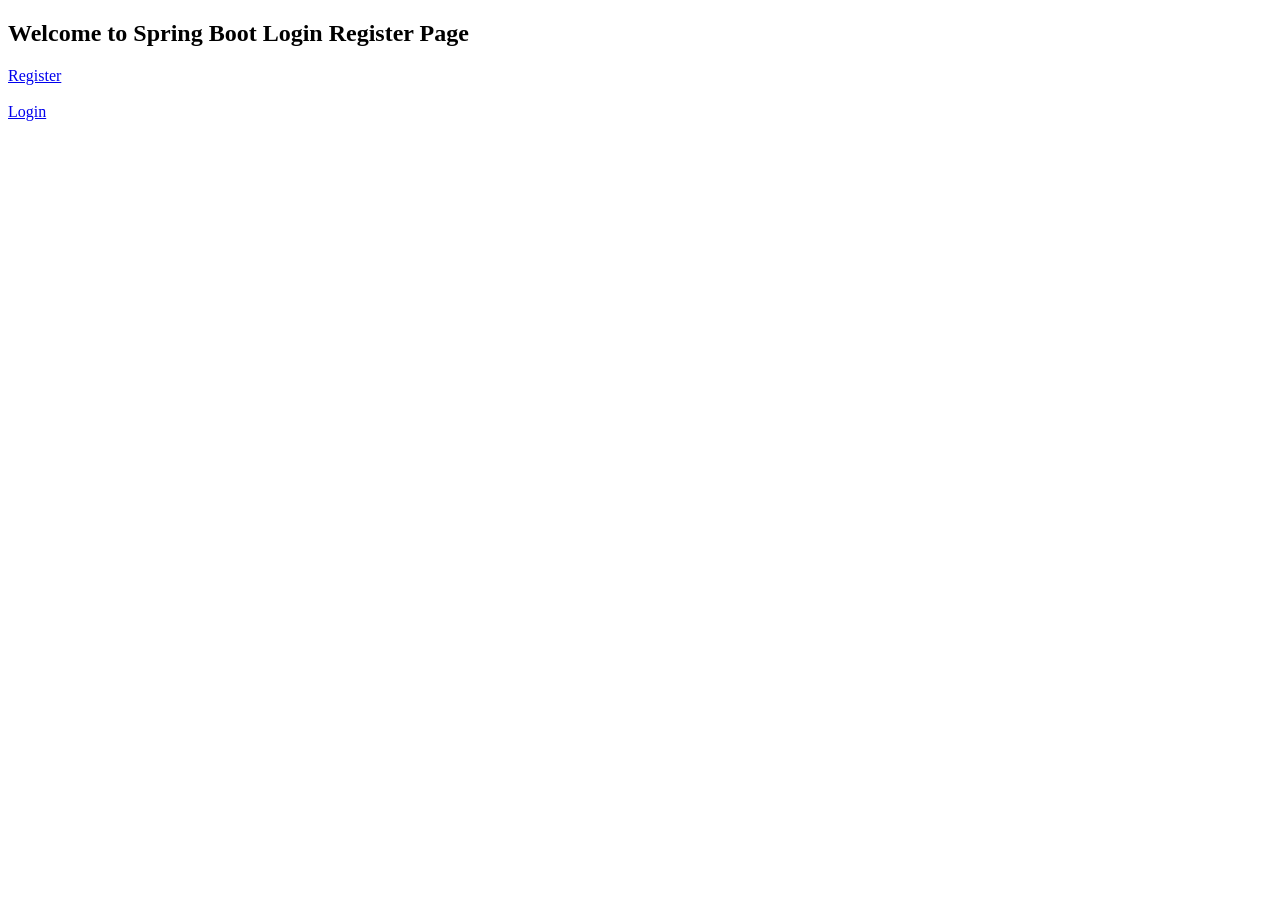
<file: SpringBootRegLoginApp/src/main/resources/static/index.html>
<!DOCTYPE html>
<html>
<head>
<meta charset="UTF-8">
<title>Insert title here</title>
</head>
<body>
	<h2>Welcome to Spring Boot Login Register Page</h2>

	<a href="regPage">Register</a>
	
	<br/> <br/>
	<a href="loginPage">Login</a>

</body>
</html>
</file>
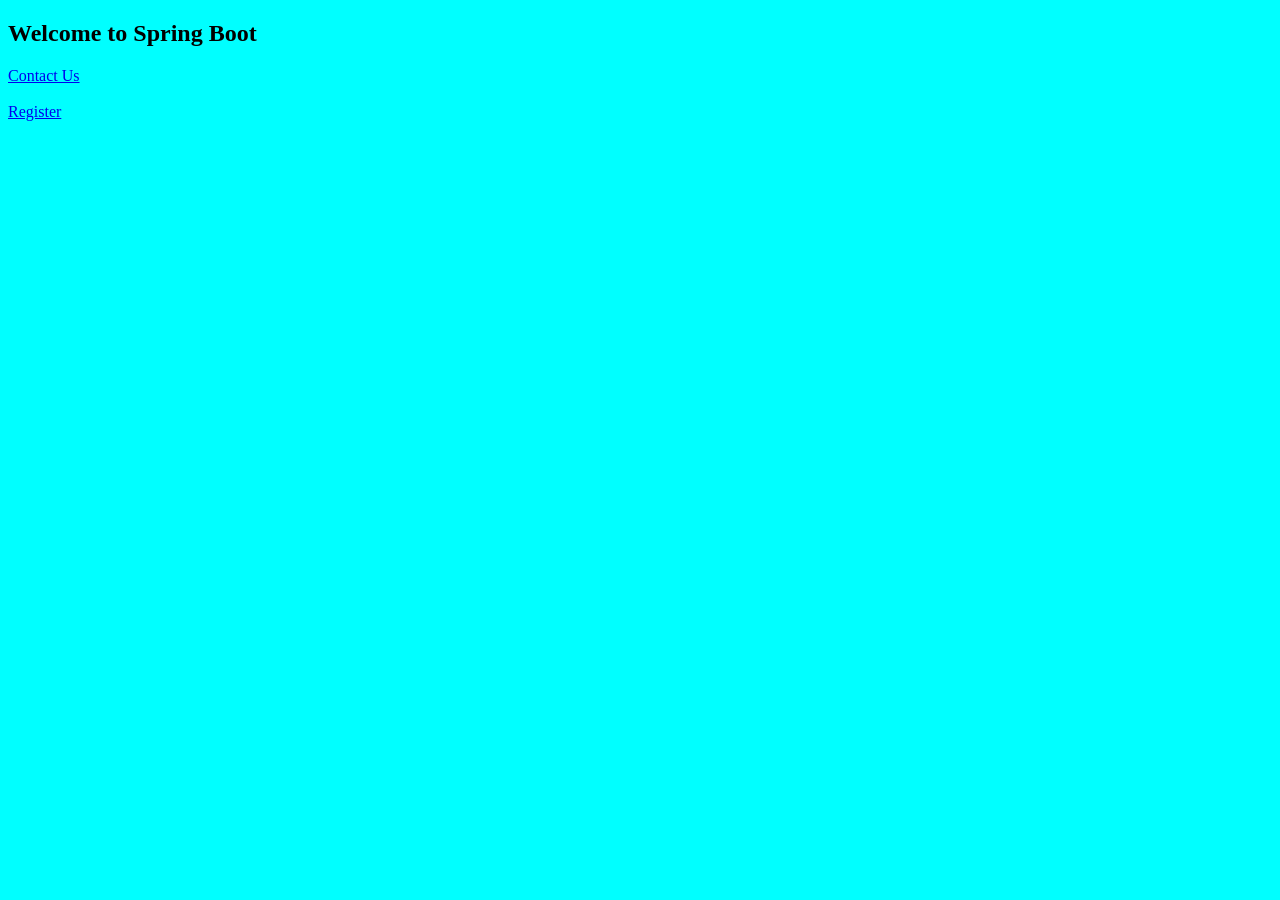
<file: SpringBootWebApp1/src/main/resources/static/index.html>
<!DOCTYPE html>
<html>
<head>
<meta charset="UTF-8">
<title>Insert title here</title>
<link rel="stylesheet" href="css/style.css" />
</head>
<body class="body_bg">
	<h2>Welcome to Spring Boot</h2>

	<a href="contact-us.html">Contact Us </a> <br/> <br/>
	
	<a href="regPage"> Register </a>
</body>
</html>
</file>
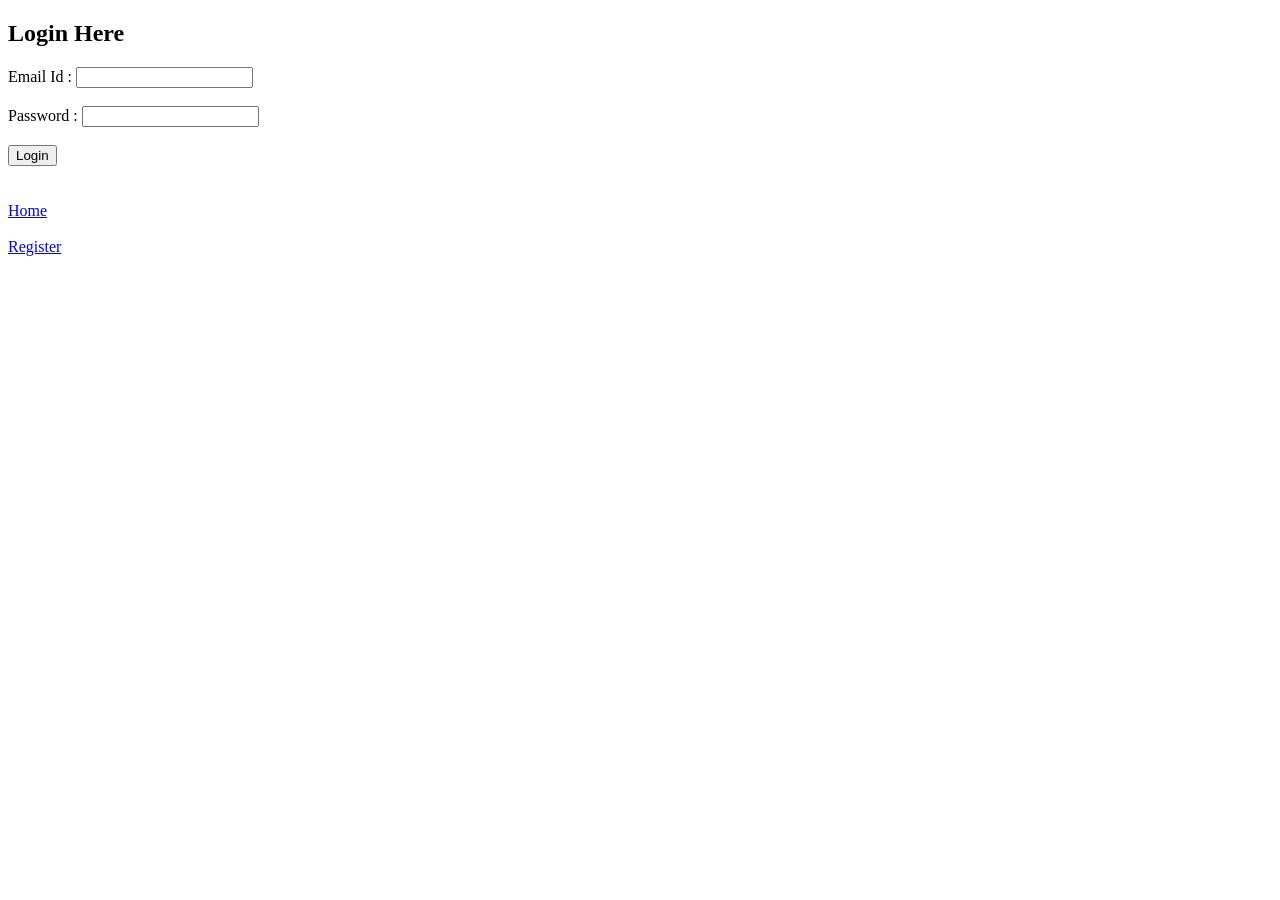
<file: SpringBootRegLoginApp/src/main/resources/templates/login.html>
<!DOCTYPE html>
<html xmlns:th="https://www.thymeleaf.org">
<head>
<meta charset="UTF-8">
<title>Login</title>
</head>
<body>

	<h2>Login Here</h2>

	<div th:if="${errorMsg}">
		<h3 style="color: red;" th:text="${errorMsg}"></h3>
	</div>

	<form th:action="@{/loginForm}" th:object="${user}" method="post">
		Email Id : <input type="text" th:field="*{email}" /> <br> <br>
		Password : <input type="text" th:field="*{password}" /> <br> <br>
		<input type="submit" value="Login">

	</form>

	<br />
	<br />

	<a href="index.html">Home</a>
	<br />
	<br />
	<a href="regPage">Register</a>

</body>
</html>
</file>
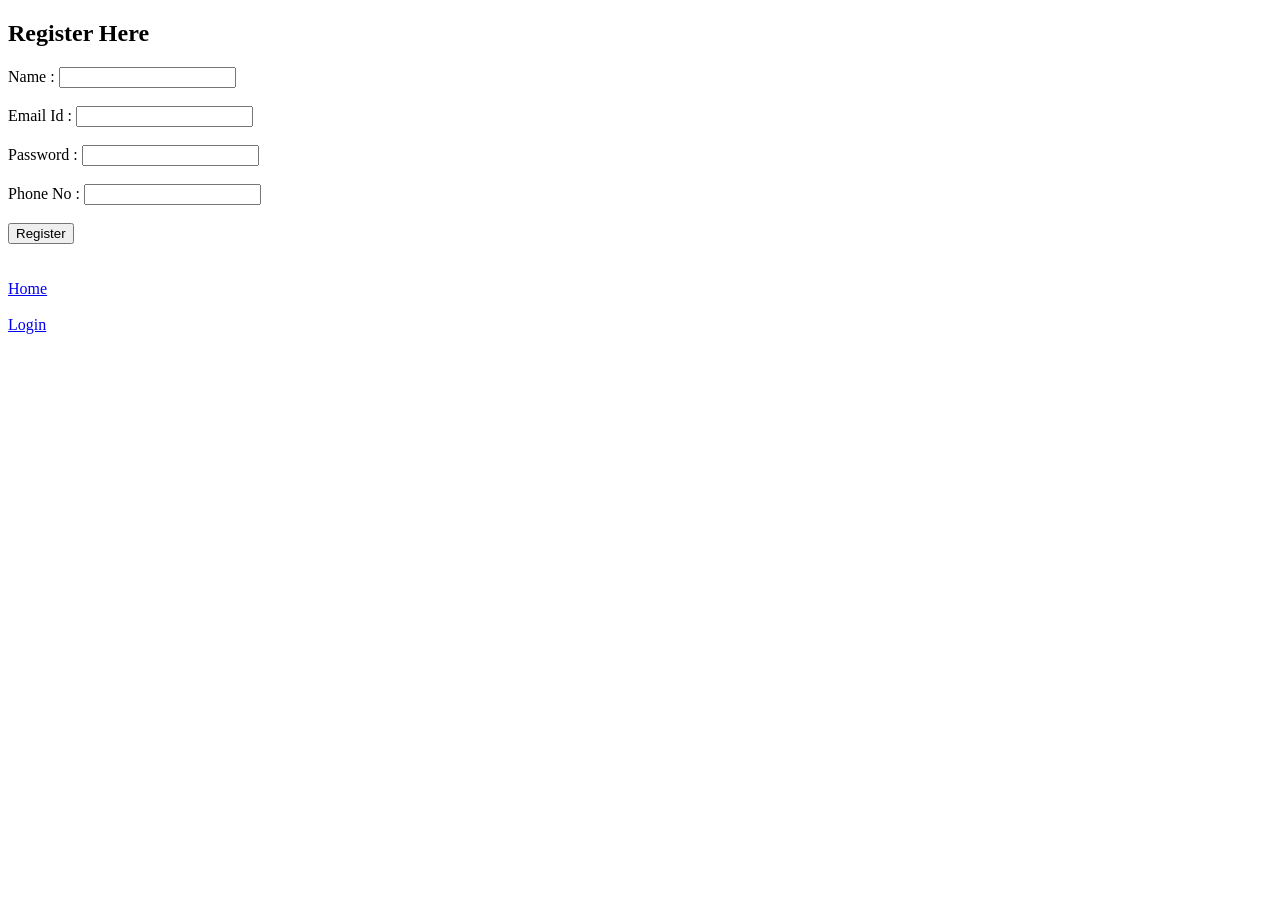
<file: SpringBootRegLoginApp/src/main/resources/templates/register.html>
<!DOCTYPE html>
<html xmlns:th="https://www.thymeleaf.org">
<head>
<meta charset="UTF-8">
<title>Register</title>
</head>
<body>

	<h2>Register Here</h2>

	<div th:if="${successMsg}">
		<h3 style="color: green;" th:text="${successMsg}"></h3>
	</div>

	<div th:if="${errorMsg}">
		<h3 style="color: red;" th:text="${errorMsg}"></h3>
	</div>

	<form th:action="@{/regForm}" th:object="${user}" method="post">

		Name : <input type="text" th:field="*{name}" /> <br> <br>
		Email Id : <input type="text" th:field="*{email}" /> <br> <br>
		Password : <input type="text" th:field="*{password}" /> <br> <br>
		Phone No : <input type="text" th:field="*{phoneNo}" /> <br> <br>
		<input type="submit" value="Register">

	</form>

	<br />
	<br />

	<a href="index.html"> Home</a>
	<br />
	<br />
	<a href="loginPage"> Login</a>

</body>
</html>
</file>
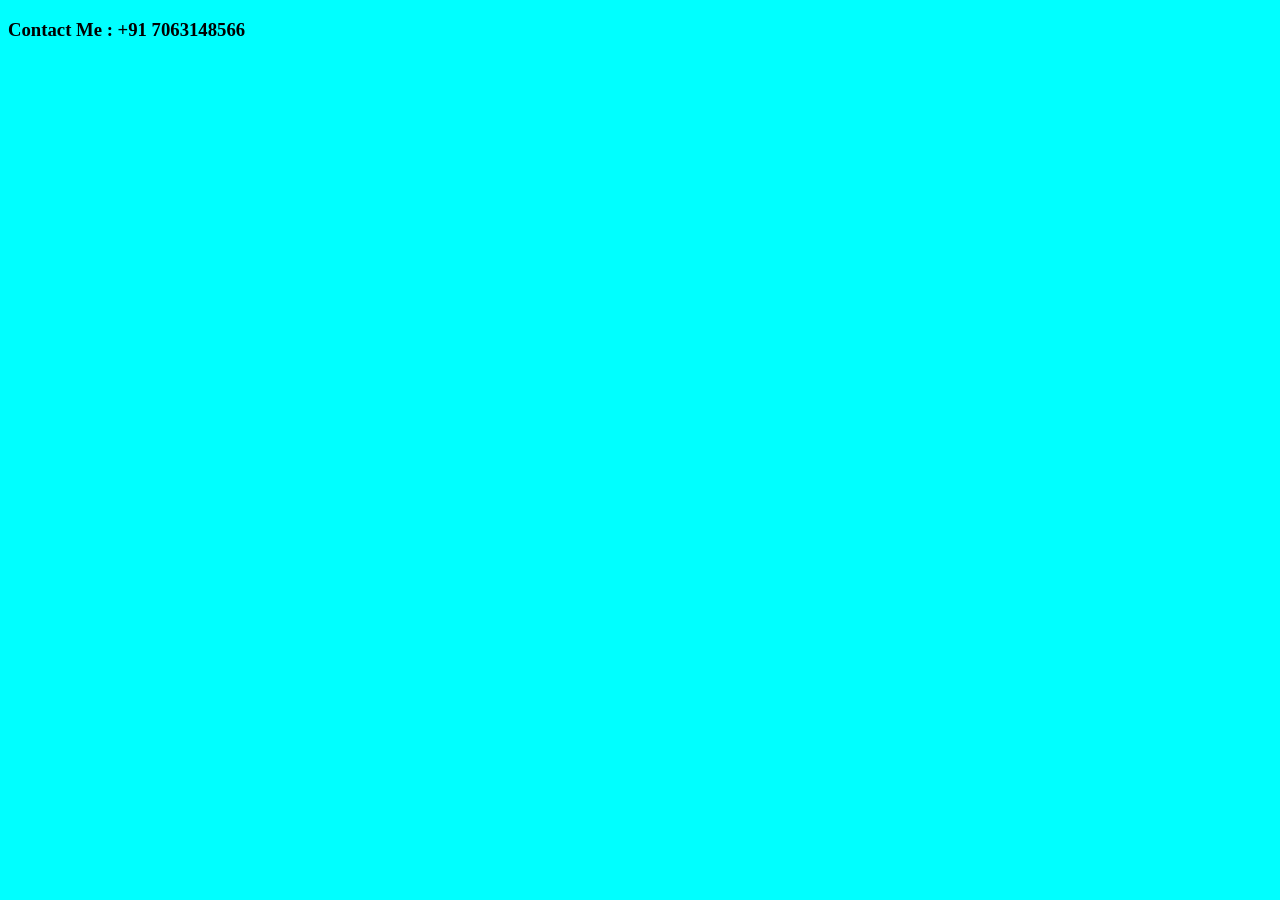
<file: SpringBootWebApp1/src/main/resources/static/contact-us.html>
<!DOCTYPE html>
<html>
<head>
<meta charset="UTF-8">
<title>Insert title here</title>
<link rel="stylesheet" href="css/style.css" />
</head>
<body class="body_bg">
	<h3>Contact Me : +91 7063148566</h3>
</body>
</html>
</file>
<file: SpringBootWebApp1/src/main/resources/static/css/style.css>
.body_bg {
	background-color: aqua;
}
</file>
